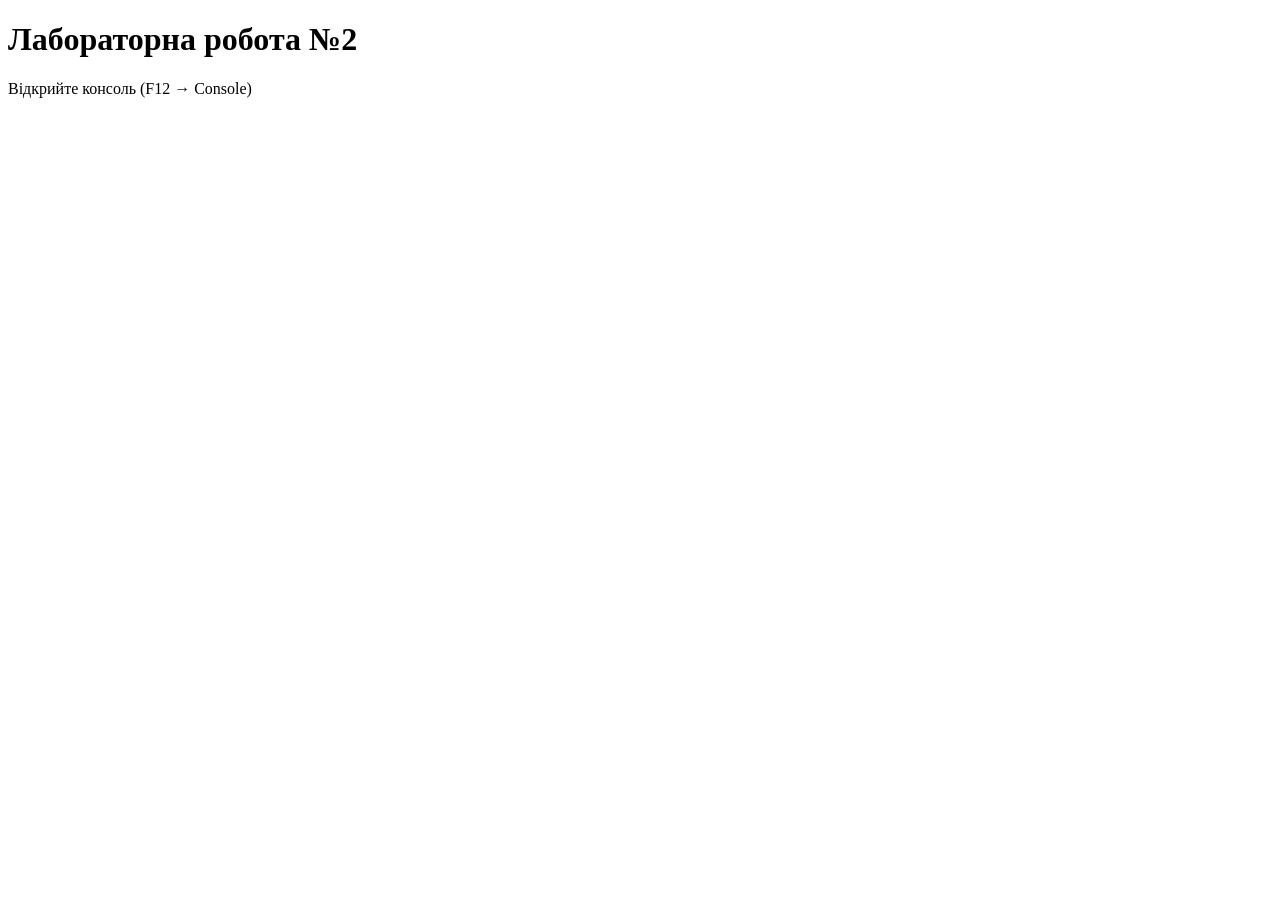
<file: Lab2/index.html>
<!DOCTYPE html>
<html lang="uk">
<head>
    <meta charset="UTF-8" />
    <title>Лабораторна 2</title>
</head>
<body>

    <h1>Лабораторна робота №2</h1>
    <p>Відкрийте консоль (F12 → Console)</p>

    <script src="script.js"></script>

</body>
</html>
</file>
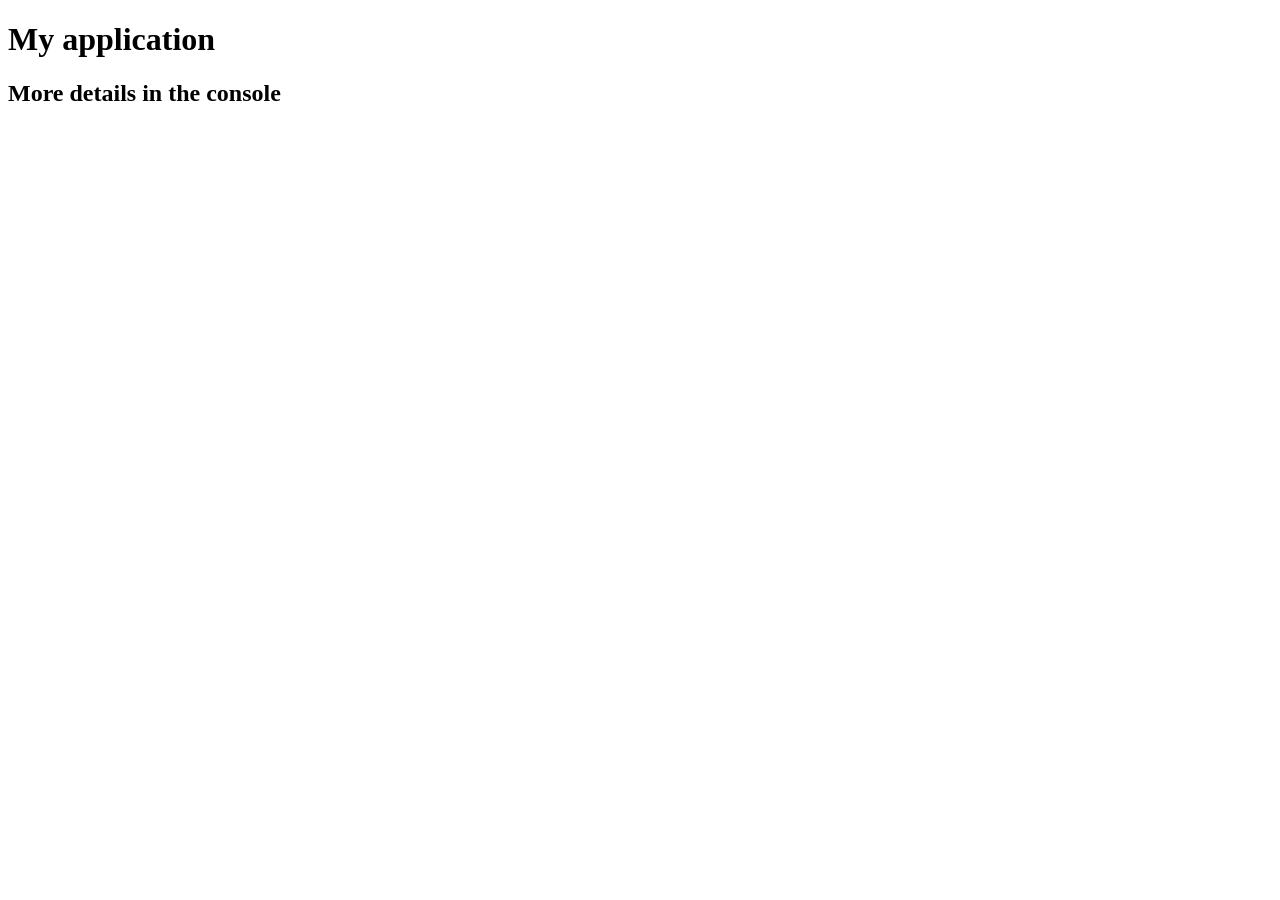
<file: Lab3/index.html>
<!DOCTYPE html>
<html>
<head>
	<meta charset="utf-8">
	<title>My application</title>
</head>
<body>
	<h1>My application</h1>
	<h2>More details in the console</h2>

	<script src="SpeakHello.js"></script>
	<script src="SpeakGoodBye.js"></script>
	<script src="script.js"></script>
</body>
</html>
</file>
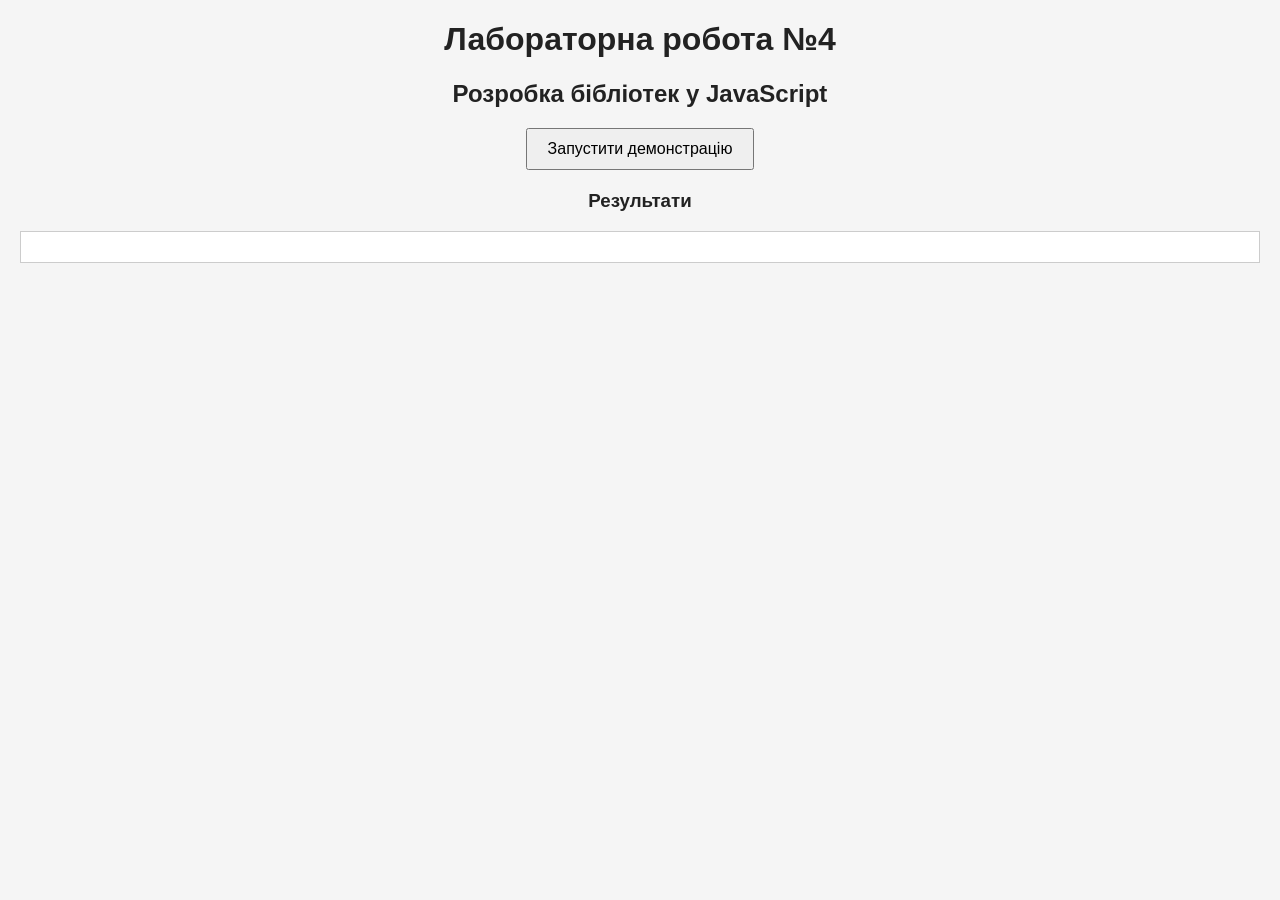
<file: Lab4/index.html>
<!DOCTYPE html>
<html lang="uk">
<head>
  <meta charset="UTF-8">
  <meta name="viewport" content="width=device-width, initial-scale=1.0">
  <title>Лабораторна робота №4</title>
  <link rel="stylesheet" href="style.css">
</head>
<body>
  <h1>Лабораторна робота №4</h1>
  <h2>Розробка бібліотек у JavaScript</h2>

  <button onclick="runDemo()">Запустити демонстрацію</button>

  <h3>Результати</h3>
  <pre id="output"></pre>

  <script src="sortLib.js"></script>
  <script>
    function generateDenseArray(length) {
      const arr = [];
      for (let i = 0; i < length; i++) {
        arr.push(Math.floor(Math.random() * 1000));
      }
      return arr;
    }

    function generateSparseArray(length) {
      const arr = [];
      for (let i = 0; i < length; i++) {
        if (i % 10 === 0 || i % 17 === 0) {
          arr[i] = undefined;
        } else {
          arr[i] = Math.floor(Math.random() * 1000);
        }
      }
      return arr;
    }

    function runDemo() {
      const output = document.getElementById("output");
      output.textContent = "";

      const denseArray = generateDenseArray(100);
      const sparseArray = generateSparseArray(100);

      output.textContent += "========== НЕРОЗРІДЖЕНИЙ МАСИВ ==========\n\n";
      SortLib.bubbleSort(denseArray, true, "output");
      SortLib.selectionSort(denseArray, true, "output");
      SortLib.insertionSort(denseArray, true, "output");
      SortLib.shellSort(denseArray, true, "output");
      SortLib.quickSort(denseArray, true, "output");

      output.textContent += "\n========== РОЗРІДЖЕНИЙ МАСИВ ==========\n\n";
      SortLib.bubbleSort(sparseArray, true, "output");
      SortLib.selectionSort(sparseArray, false, "output");
      SortLib.insertionSort(sparseArray, true, "output");
      SortLib.shellSort(sparseArray, false, "output");
      SortLib.quickSort(sparseArray, true, "output");
    }
  </script>
</body>
</html>
</file>
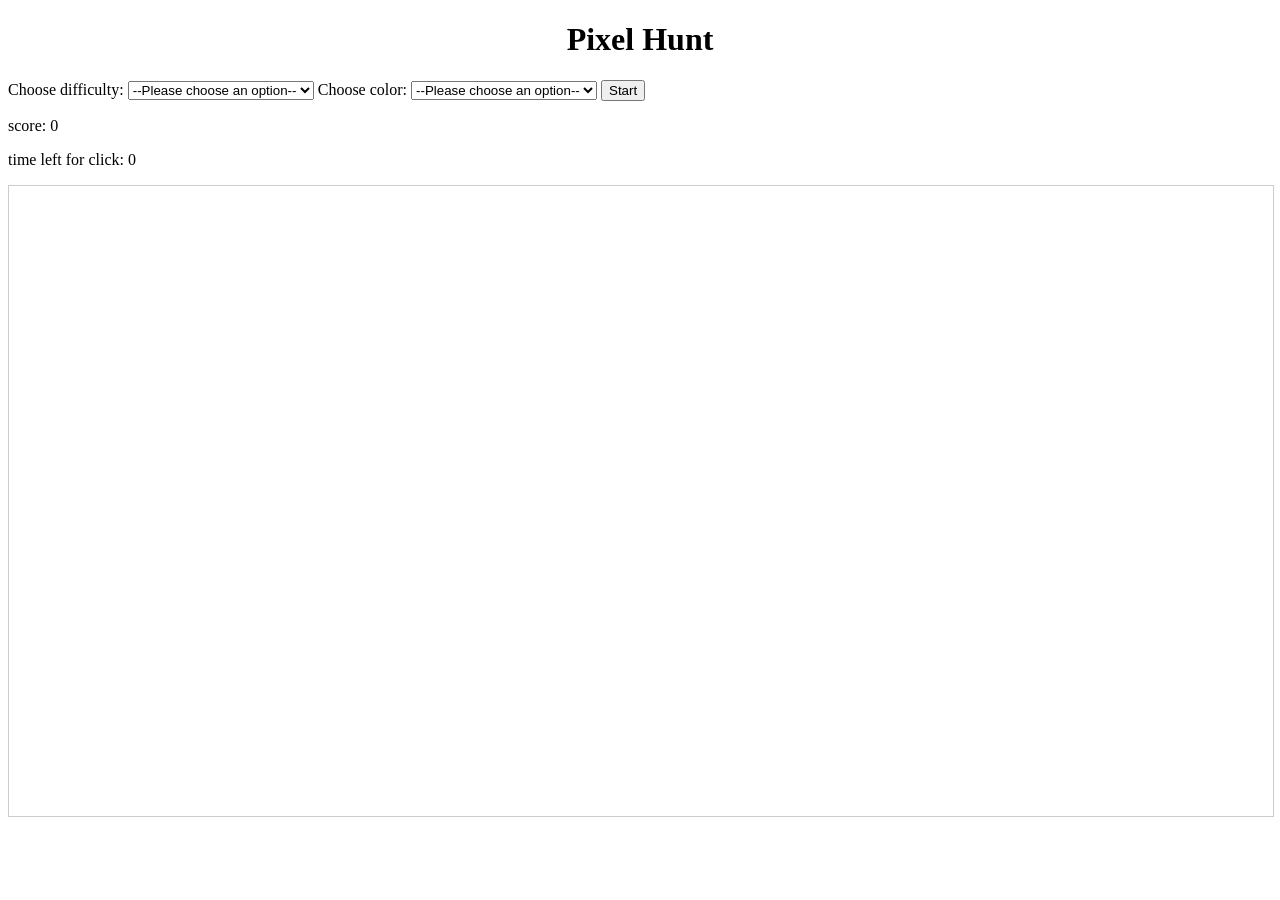
<file: Lab5/index.html>
<!DOCTYPE html>
<html lang="uk">
  <head>
    <meta charset="UTF-8" />
    <title>Pixel Hunt</title>

    <style>
      body {
        font-family: "Times New Roman", Times, serif;
      }

      #gameArea {
        border: 1px solid #ccc;
        width: 100%;
        height: 70vh;
        position: relative;
      }

      #square {
        width: 50px;
        height: 50px;
        position: absolute;
        cursor: pointer;
      }
    </style>
  </head>
  <body>
    <h1 style="text-align: center">Pixel Hunt</h1>

    <label>Choose difficulty:</label>
    <select id="difficulty">
      <option value="">--Please choose an option--</option>
      <option value="3">Lazy</option>
      <option value="2">Normal</option>
      <option value="1">Catch me if you can</option>
    </select>

    <label>Choose color:</label>
    <select id="color">
      <option value="">--Please choose an option--</option>
      <option value="red">Red</option>
      <option value="green">Green</option>
      <option value="blue">Blue</option>
    </select>

    <button id="startBtn">Start</button>

    <p>score: <span id="score">0</span></p>
    <p>time left for click: <span id="time">0</span></p>

    <div id="gameArea"></div>

    <script>
      let score = 0;
      let time = 0;
      let timer;
      let square;
      let speed;

      document.getElementById("startBtn").addEventListener("click", startGame);

      function startGame() {
        let oldSquare = document.getElementById("square");
        if (oldSquare) {
          oldSquare.remove();
        }

        let difficulty = document.getElementById("difficulty").value;
        let color = document.getElementById("color").value;

        if (difficulty === "" || color === "") {
          alert("Choose options!");
          return;
        }

        speed = Number(difficulty);

        score = 0;
        document.getElementById("score").textContent = score;

        createSquare(color);
        startRound();
      }

      function createSquare(color) {
        let old = document.getElementById("square");
        if (old) old.remove();

        square = document.createElement("div");
        square.id = "square";
        square.style.backgroundColor = color;

        document.getElementById("gameArea").appendChild(square);

        square.addEventListener("click", function () {
          score++;
          document.getElementById("score").textContent = score;
          moveSquare();
          resetTimer();
        });
      }

      function moveSquare() {
        let gameArea = document.getElementById("gameArea");

        let maxX = gameArea.clientWidth - 50;
        let maxY = gameArea.clientHeight - 50;

        let x = Math.random() * maxX;
        let y = Math.random() * maxY;

        square.style.left = x + "px";
        square.style.top = y + "px";
      }

      function startRound() {
        moveSquare();
        resetTimer();
      }

      function resetTimer() {
        clearInterval(timer);
        time = speed;
        document.getElementById("time").textContent = time;

        timer = setInterval(function () {
          time -= 0.1;
          document.getElementById("time").textContent = time.toFixed(1);

          if (time <= 0) {
            clearInterval(timer);
            square.remove();
            alert("Game over! Your score is " + score);
          }
        }, 100);
      }
    </script>
  </body>
</html>
</file>
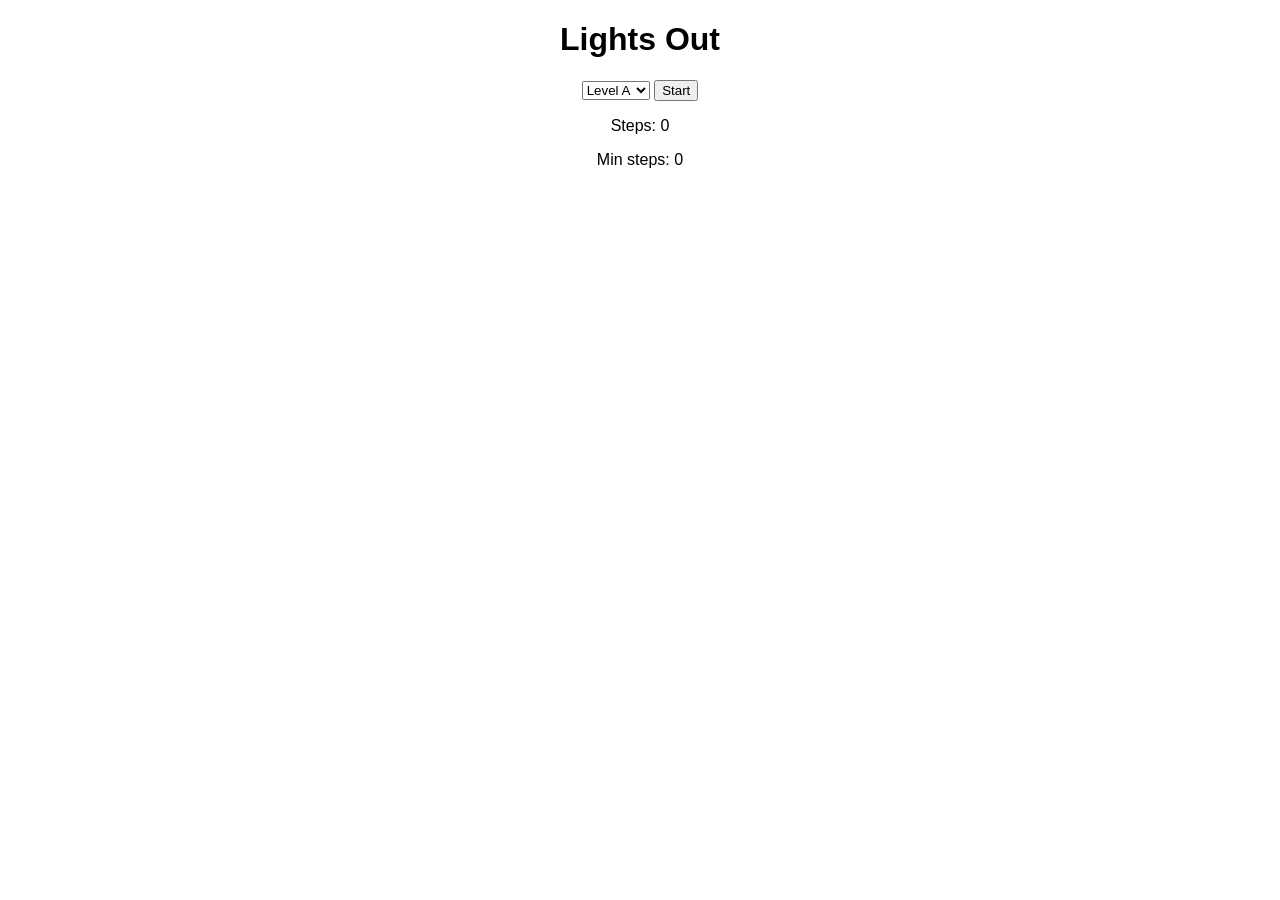
<file: Lab6/index.html>
<!DOCTYPE html>
<html lang="uk">
  <head>
    <meta charset="UTF-8" />
    <title>Lights Out</title>
    <link rel="stylesheet" href="style.css" />
  </head>

  <body>
    <h1>Lights Out</h1>

    <select id="levelSelect"></select>
    <button id="startBtn">Start</button>

    <p>Steps: <span id="steps">0</span></p>
    <p>Min steps: <span id="minSteps">0</span></p>

    <div id="grid"></div>

    <script src="script.js"></script>
  </body>
</html>
</file>
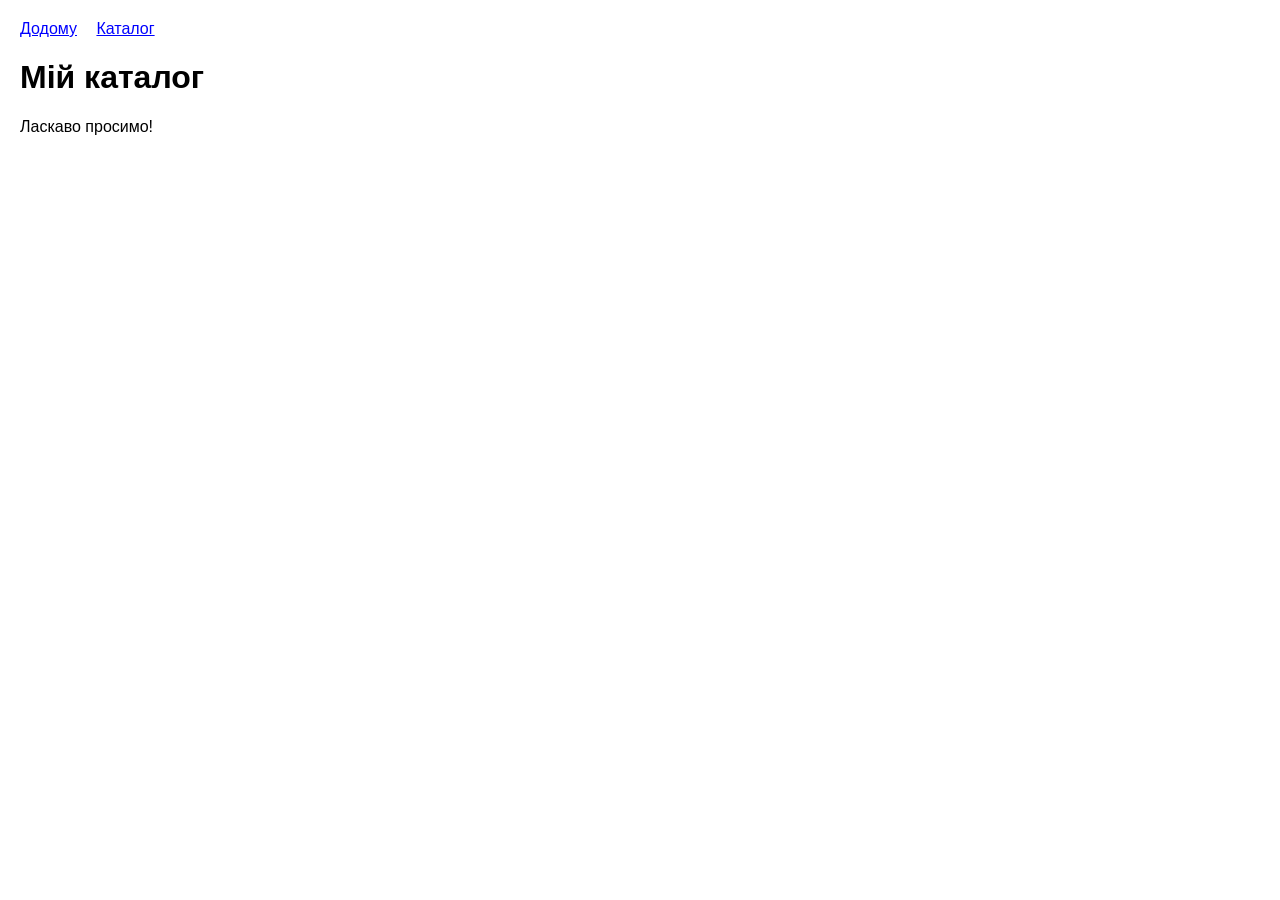
<file: Lab7/index.html>
<!DOCTYPE html>
<html lang="uk">
  <head>
    <meta charset="UTF-8" />
    <title>Каталог</title>
    <link rel="stylesheet" href="style.css" />
  </head>
  <body>
    <nav>
      <a href="#" onclick="loadHome()">Додому</a>
      <a href="#" onclick="loadCatalog()">Каталог</a>
    </nav>

    <h1>Мій каталог</h1>

    <div id="content">
      <p>Ласкаво просимо!</p>
    </div>

    <script src="script.js"></script>
  </body>
</html>
</file>
<file: Lab4/style.css>
body {
  font-family: Arial, sans-serif;
  margin: 20px;
  background: #f5f5f5;
  color: #222;
}

h1, h2, h3 {
  text-align: center;
}

button {
  display: block;
  margin: 20px auto;
  padding: 10px 20px;
  font-size: 16px;
  cursor: pointer;
}

pre {
  background: white;
  border: 1px solid #ccc;
  padding: 15px;
  white-space: pre-wrap;
  overflow-x: auto;
}
</file>
<file: Lab6/style.css>
body {
    text-align: center;
    font-family: Arial;
}

#grid {
    display: grid;
    grid-template-columns: repeat(5, 60px);
    gap: 5px;
    justify-content: center;
    margin-top: 20px;
}

.cell {
    width: 60px;
    height: 60px;
    background: #333;
    cursor: pointer;
}

.on {
    background: yellow;
}
</file>
<file: Lab7/style.css>
body {
  font-family: Arial;
  margin: 20px;
}

nav a {
  margin-right: 15px;
  cursor: pointer;
  color: blue;
}

.card {
  border: 1px solid #ccc;
  padding: 10px;
  margin: 10px;
  display: inline-block;
  width: 200px;
}

img {
  width: 100%;
}
</file>
